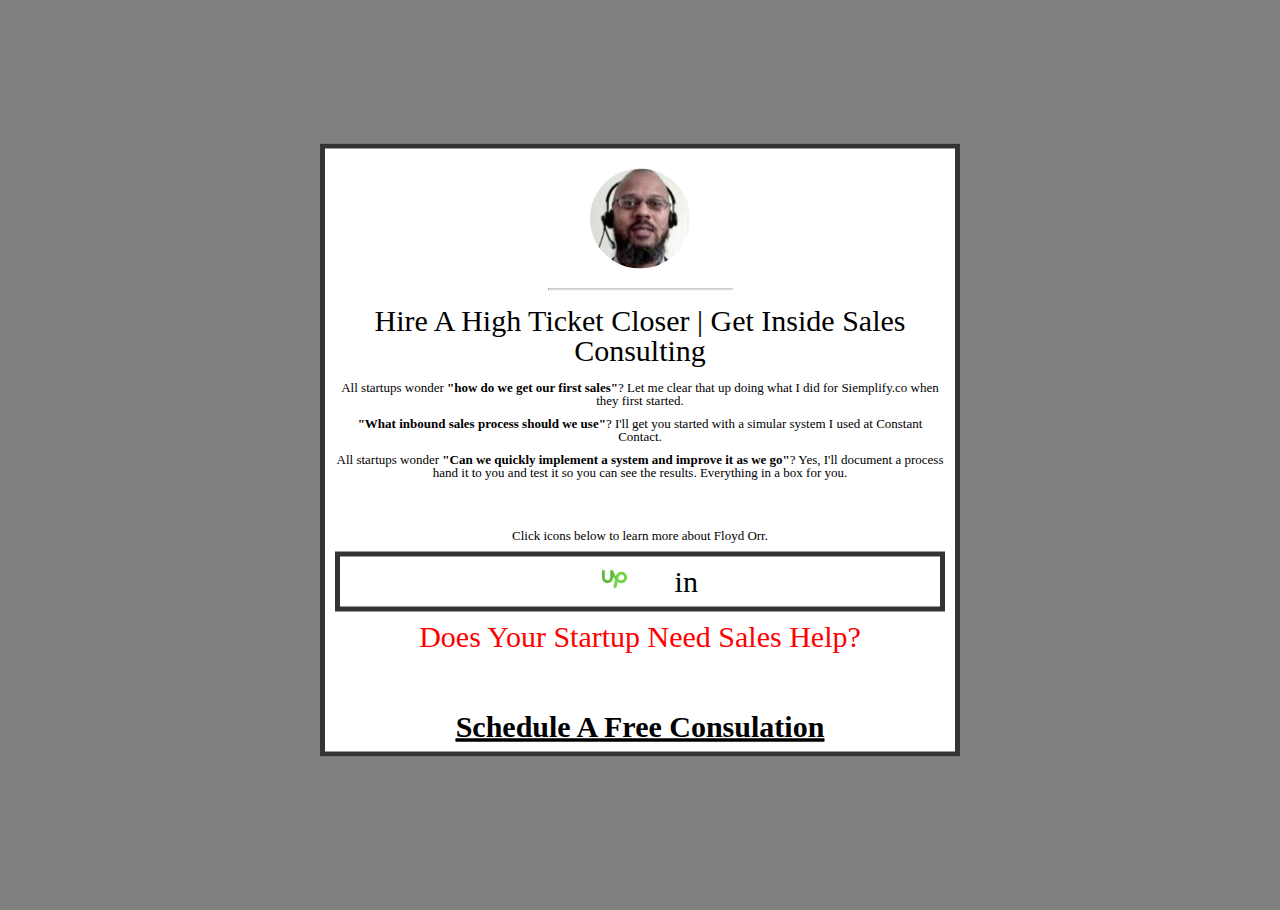
<file: index.html>
<!DOCTYPE html>
<html lang="en">
<head>
    <meta name="description" content="Floyd Orr, High Ticket closer || Startup Inside Sales Consulting">
  <meta name="keywords" content="Hire A High Ticket Closer">
    <meta charset="UTF-8">
    <meta name="viewport" content="width=device-width, initial-scale=1.0">
    <meta http-equiv="X-UA-Compatible" content="ie=edge">
    <title>Startup Inside Sales Consulting</title>
     <link  rel="stylesheet" href="css/reset.css" />
    <link  rel="stylesheet" href="css/stylesheet.css" />
    <link rel="stylesheet" href="https://use.fontawesome.com/releases/v5.7.2/css/all.css" integrity="sha384-fnmOCqbTlWIlj8LyTjo7mOUStjsKC4pOpQbqyi7RrhN7udi9RwhKkMHpvLbHG9Sr" crossorigin="anonymous">
</head>
<body>
  <main class="grid-container">
      <div class="grid-item">
<!--           <header class="header">
              <img src="img/mypic.jpg" alt="face pic">
              <hr>
              <p class="type-face black-text">Software Engineer</p>
          </header>

          <p class="small">I'm a software engineer with experience working for companies like Comcast and Blue Cross Blue Shield.</p>
          <p class="small">My specialty is the Javascript stack. However, I'm always looking to learn and push myself.</p>

          <section class="grid-item">
              <a href="https://github.com/virtualmason/orr-o-gram/blob/main/README.old.md" target="_blank">
                  <i class="fab fa-github-square" alt="icon image of gitub"></i>
              </a>
              <a href="https://www.meetup.com/learnwebdevelopment/" target="_blank">
                  <i class="fab fa-meetup"></i>
              </a>
              <a href="https://codepen.io/virtualmason/pens/" target="_blank">
                  <i class="fab fa-codepen" alt="icon of codepen"></i>
              </a>
              <a href="https://glitch.com/@virtualmason" target="_blank">
                  <i class="fas fa-fish"></i>
              </a>
              <a href="mailto:floyd@floydorr.com">
                  <i class="fa fa-envelope-square" alt="icon of email"></i>
              </a>
          </section> -->
          
          
           <header class="header margin-top">
              <img src="img/sellpic.jpeg" alt="face pic" >
              <hr>
              <p class="type-face black-text">Hire A High Ticket Closer | Get Inside Sales Consulting</p>
          </header>

          <p class="small">All startups wonder <strong>"how do we get our first sales"</strong>? Let me clear that up doing what I did for Siemplify.co when they first started.</p>
         
          <p class="small"><strong>"What inbound sales process should we use"</strong>? I'll get you started with a simular system I used at Constant Contact.</p>
                    <p class="small">All startups wonder <strong>"Can we quickly implement a system and improve it as we go"</strong>? Yes, I'll document a process hand it to you and test it so you can see the results. Everything in a box for you.</p>

          <br>
          <p class="small">Click icons below to learn more about Floyd Orr.</p>



          <section class="grid-item">
             <a href="https://www.amazon.com/Salespeople-Stop-Getting-Punked-Prospects/dp/1549566369" target="_blank">
                  <i class="fab fa-amazon" alt="icon image of Amazon"></i>
              </a>
              <a href="https://youtu.be/wz8R2ORbZFs" target="_blank">
                  <i class="fab fa-youtube"></i>
              </a>
              <a href="https://www.upwork.com/freelancers/~01e1df4884190c2afb?s=1110580749500141568" target="_blank">
                  <img src="./img/upwork.png" class="" alt="icon of upwork" width="25 px" hight="25 px" marginTop="3 px"/>
              </a>
             
              <a href="mailto:floyd@floydorr.com">
                  <i class="fa fa-envelope-square" alt="icon of email"></i>
              </a>
              <span >
                <a href="https://www.linkedin.com/in/floydorr/"> in<a/>

              </span>
                   <a href="https://github.com/virtualmason/orr-o-gram/blob/main/README.old.md" target="_blank">
                  <i class="fab fa-github-square" alt="icon image of gitub"></i>
              </a>
              <!-- Calendly inline widget begin -->

          </section>
            
                    <div class="margin-top red">Does Your Startup Need Sales Help?</div> 
          <br><br><!-- Calendly link widget begin -->
<link href="https://assets.calendly.com/assets/external/widget.css" rel="stylesheet">
<script src="https://assets.calendly.com/assets/external/widget.js" type="text/javascript" async></script>
<a class="underline-red" href="" onclick="Calendly.initPopupWidget({url: 'https://calendly.com/floydorr'});return false;"><span class="underline-red" >Schedule A Free Consulation<i class="fa fa-calendar bounce" alt="icon of email" ></i></span></a>
<!-- Calendly link widget end -->
  
          
      </div>
        
  </main>

  <header class="header margin-top" style="height: 593px;">
      <canvas id="demo-canvas" width="1920" height="593"></canvas>
  </header>

  <script src="js/TweenLite.min.js"></script>
  <script src="js/EasePack.min.js"></script>
  <script src="js/rAF.js"></script>
  <script src="js/demo-1.js"></script>
</body>
</html>
</file>
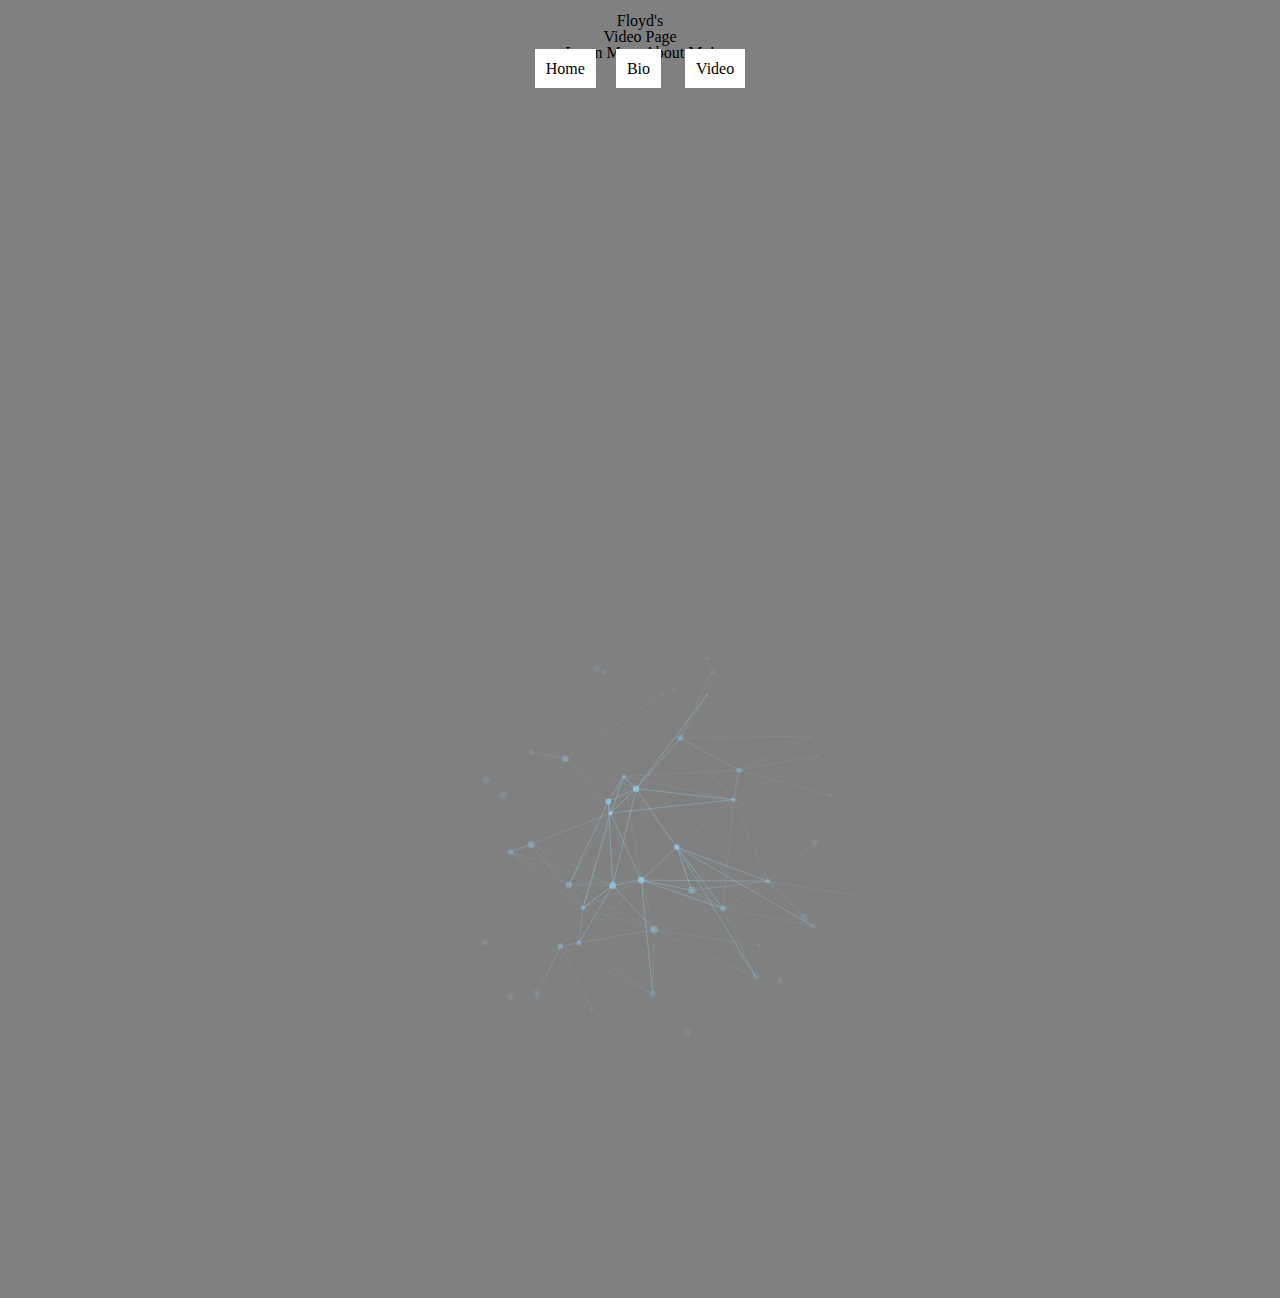
<file: about.html>
<!DOCTYPE html>
<html lang="en">
<head>
    <meta charset="UTF-8">
    <meta name="viewport" content="width=device-width, initial-scale=1.0">
    <meta http-equiv="X-UA-Compatible" content="ie=edge">
    <title>Document</title>
    <link href="https://fonts.googleapis.com/css?family=Open+Sans+Condensed:300" rel="stylesheet">
    <link  rel="stylesheet" href="css/stylesheet.css" />

    <link href="https://fonts.googleapis.com/css?family=Indie+Flower|Lato" rel="stylesheet">
    <link href="css/reset.css" rel="stylesheet">

</head>
<body>
  <header>
      <!--for spacing and future use-->
  </header>
  <section class="box">
      <p>Floyd's</p>
      <p>Video Page</p>
      <p>Learn More About Me!</p>
    </section>
  <section class="main-center">
  <nav class="top-nav">
    <a href="index.html"> Home</a><a href="bio.html">Bio</a> <a href="#" class="underline-one"> Video</a>  
  </nav>
    <section class="video">
    <iframe width="560" height="315"  src="https://www.youtube.com/embed/VDEswtIcXeg" frameborder="0" allow="accelerometer; autoplay; encrypted-media; gyroscope; picture-in-picture" allowfullscreen></iframe>
    </section>
    <!-- <aside class="float-left open-sans">
      <h3>My Favorite Things </h3>
      <ol>
        <li>God</li>
        <li>Family</li>  
        <li>Foraging</li>
        <li>MMA</li>
        <li>Watching Skateboarding</li>
        <li>The Beach</li>
        <li>Trail Riding</li>
        <li>Spring Time</li>
        <li>Water Falls</li>
        <li>Newbo</li>
    </ol>
  </aside>
  <aside class="float-right open-sans">
      <h3>Work Expirence </h3>
        <ol>
        <li>Balfour -Javascript development, created UI for enterprise client</li>
        <li>ArsonalOS - React Development, created React components from files to make a prototype.</li>  
        <li>Business Rate -React Development, created social proof website with React components</li>
        <li>Pasha Resturant - CSS, created website for a Resturant </li>
      </ol>
    </aside>   -->
    
    </section> 
  <div id="large-header" class="large-header"> 
    <canvas id="demo-canvas"></canvas>
</div>
<script src="js/TweenLite.min.js"></script>
<script src="js/EasePack.min.js"></script>
<script src="js/rAF.js"></script>
<script src="js/demo-1.js"></script>
</body>
</html>
</file>
<file: css/stylesheet.css>
.grid-container {
  display: grid;
  grid-template-columns: auto;
  position: absolute;
  color: black;
  top: 50%;
  left: 50%;
  -ms-transform: translateX(-50%) translateY(-50%);
  -webkit-transform: translate(-50%,-50%);
  transform: translate(-50%,-50%);
}

.margin-top {
  margin-top: 10px;
}


.header-two {
  display: block;
  color: white;
  text-align: center;
  margin-right: auto;
}

.grid-item {
  background-color: rgba(255, 255, 255);
  padding: 5%;
  font-size: 30px;
  text-align: center;
}

#black {
 background-color: rgba(26, 40, 31);
 color: white
 font-size: 30px;
 text-align: center;
 display: grid;
 grid-template-columns: auto auto;
 position: absolute;
 top: 50%;
 left: 50%;
  -ms-transform: translateX(-50%) translateY(-50%);
  -webkit-transform: translate(-50%,-50%);
  transform: translate(-50%,-50%);
}

a:link {
  color: black;
  margin: 10px;
}

body {
  width : 100vw;
  height: 100vh;
  background: grey; 
  border-radius: 100px 100px;
  overflow: scroll;
  font-family: Verdana;
  color: black;
}

.small-text {
  font-size:16px;
  margin-top: 10px !important;
  margin-bottom: 10px !important		
}

.red {
  color: red;
}


.indexNav {
  margin-bottom: 0;
}

a:visited {
  color: black;
}

.subheading {
  margin-top: 1%;
  color: black;  
}

/* About Me Page */

nav {
  text-align: center;
}

a:link {
  color: black;
}

.top-nav {
  text-decoration: none;
}

.top-nav {
/*   margin-top: 5%; */
}

.open-sans {
  font-family: Arial;
}

.view {
 min-width: 25%;
}

.center > a, .center{
  text-align: center;
  color: black;
  margin-top: 30px 19% 0 0;;
}

h3 > .email {
  text-align: center;
  margin-top: 12%;
  display: relative;
  right: 50%;
  color: black;
}

.email {
  text-align: center;
  margin-top: 12%;
  display: relative;
  right: 50%;
  color: black;
}

header {
  display: block;
  /* margin: auto; */
  text-align: center;
/*   margin-top: 10%;
  margin-bottom: 30px; */
  margin-left: auto;
  margin-right: auto;
}
.main-center > h3, .main-center{
  text-align: center;
  list-style-position: inside;
   margin: auto; */
}

nav :nth-child(4n) {
  margin-top: 50px;
}

.top-nav > a:link {
  color: black;
  border: white thin solid ;
  padding: 10px;
  background-color: white;
}

.underline {
  text-decoration: underline;
  font-weight: bold;
  color: black;
}
.underline-red {
  text-decoration: underline;
  font-weight: bold;
  color: black;
}
.grid-item > .black {
  color: black;
}

.grid-item > .black-width{
  background-color: rgba(255, 255, 255);
  border: 5px solid rgba(0, 0, 0, 0.8);
  padding: 10px;
  font-size: 30px;
  text-align: center;
  color: black;
  }

a {
  text-decoration: none;
}



header img {
  width: 100px;
  text-align: center;
  border-radius: 50%;
  height: 50%
}

 hr {
   width: 30%;
 }

 header > h3 {
   font-family: Verdana;
   margin-bottom: 0;
} 

 .small{
   font-size: small;
   margin-top: 10px;
   margin-bottom: 10px;	   
 }

/* Keep top as it is to keek mobile view from pushing testimonial up */
/*  .grid-container {
  display: grid;
  grid-template-columns: auto auto ;
  padding: 20px;
  width: 50%;
  position:absolute;
  color:black;
  top:50%;
  left:50%;
  padding: 0 5px;
  padding:15px;
  -ms-transform: translateX(-50%) translateY(-50%);
  -webkit-transform: translate(-50%,-50%);
  transform: translate(-50%,-50%);

}  */
.grid-item > .black {
  color: black;
}

.grid-item {
  background-color: rgba(255, 255, 255);
  border: 5px solid rgba(0, 0, 0, 0.8);
  padding: 10px;
  font-size: 30px;
  text-align: center;
}

.type-face{
  font-family:Verdana;
  color:black;
}

.box {
  text-align: center;
  line-height: 1em;
  color: black;
  padding-top: 1%;
}

.black-text {
  color: black;	
  margin-bottom: 15px;	
}

.float-left {
  float: left;
  width: 40%;
  clear:left;
}

.float-right {
  float: left;
  width: 40%;
}

.bounce {
  animation: bounce 2s;
  animation-iteration-count: 20
}

@keyframes bounce {
  0%,
  25%,
  50%,
  75%,
  100% {
      transform: translateY(0);
  }
  40% {
      transform: translateY(-20px);
  }
  60% {
      transform: translateY(-12px);
  }
}
</file>
